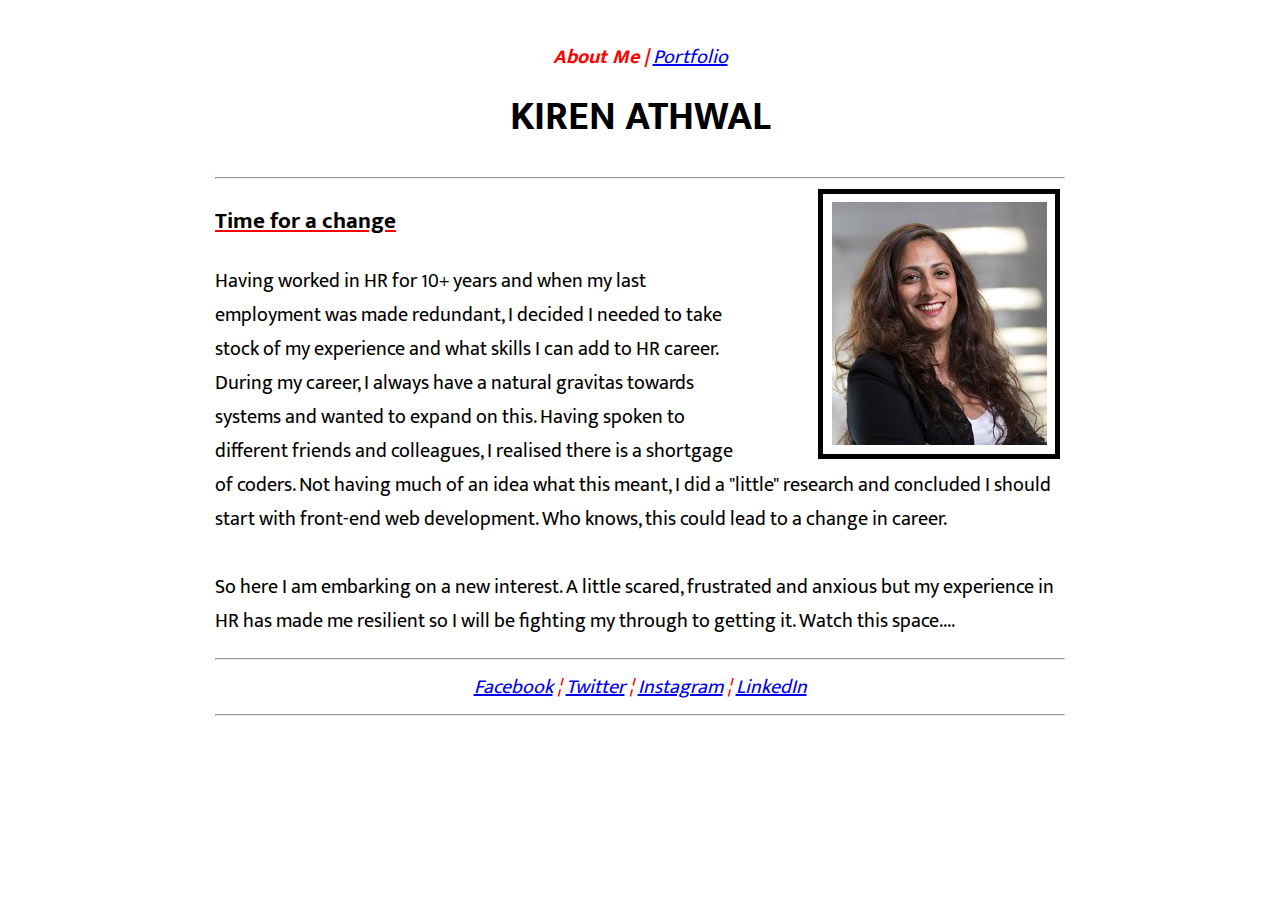
<file: index.html>
<!DOCTYPE html>
<html lang="en">

<head>
	<meta charset="UTF-8">

	<title>Kiren Athwal - About Me</title>

	<link rel="stylesheet" href="css/stylesheet.css">
	<link rel="stylesheet" href="https://fonts.googleapis.com/css?family=Mukta+Mahee">

</head>

<body>
	<nav>
	<strong>About Me |</strong>
	<a href="portfolio.html">Portfolio<a/>
	
	</nav>

	<h1>Kiren Athwal</h1>

<hr>
<div>
	<img class="photo" src="./images/photo.jpg"/>
</div>

<h3>Time for a change</h3>

	<p>
	Having worked in HR for 10+ years and when my last employment was made redundant, I decided I needed to take stock of my experience and what skills I can add to HR career.  During my career, I always have a natural gravitas towards systems and wanted to expand on this. Having spoken to different friends and colleagues, I realised there is a shortgage of coders.  Not having much of an idea what this meant, I did a "little" research and concluded I should start with front-end web development.  Who knows, this could lead to a change in career. 
</br>
</br>
	So here I am embarking on a new interest.  A little scared, frustrated and anxious but my experience in HR has made me resilient so I will be fighting my through to getting it.  Watch this space....
	</p>

<hr>

<nav>
      <a href="http://facebook.com/">Facebook</a> ¦
      <a href="http://twitter.com/">Twitter</a> ¦
      <a href="http://instagram.com/">Instagram</a> ¦
      <a href="http://linkedin.com/">LinkedIn</a>
   </nav>
<hr>

</body>

</html>
</file>
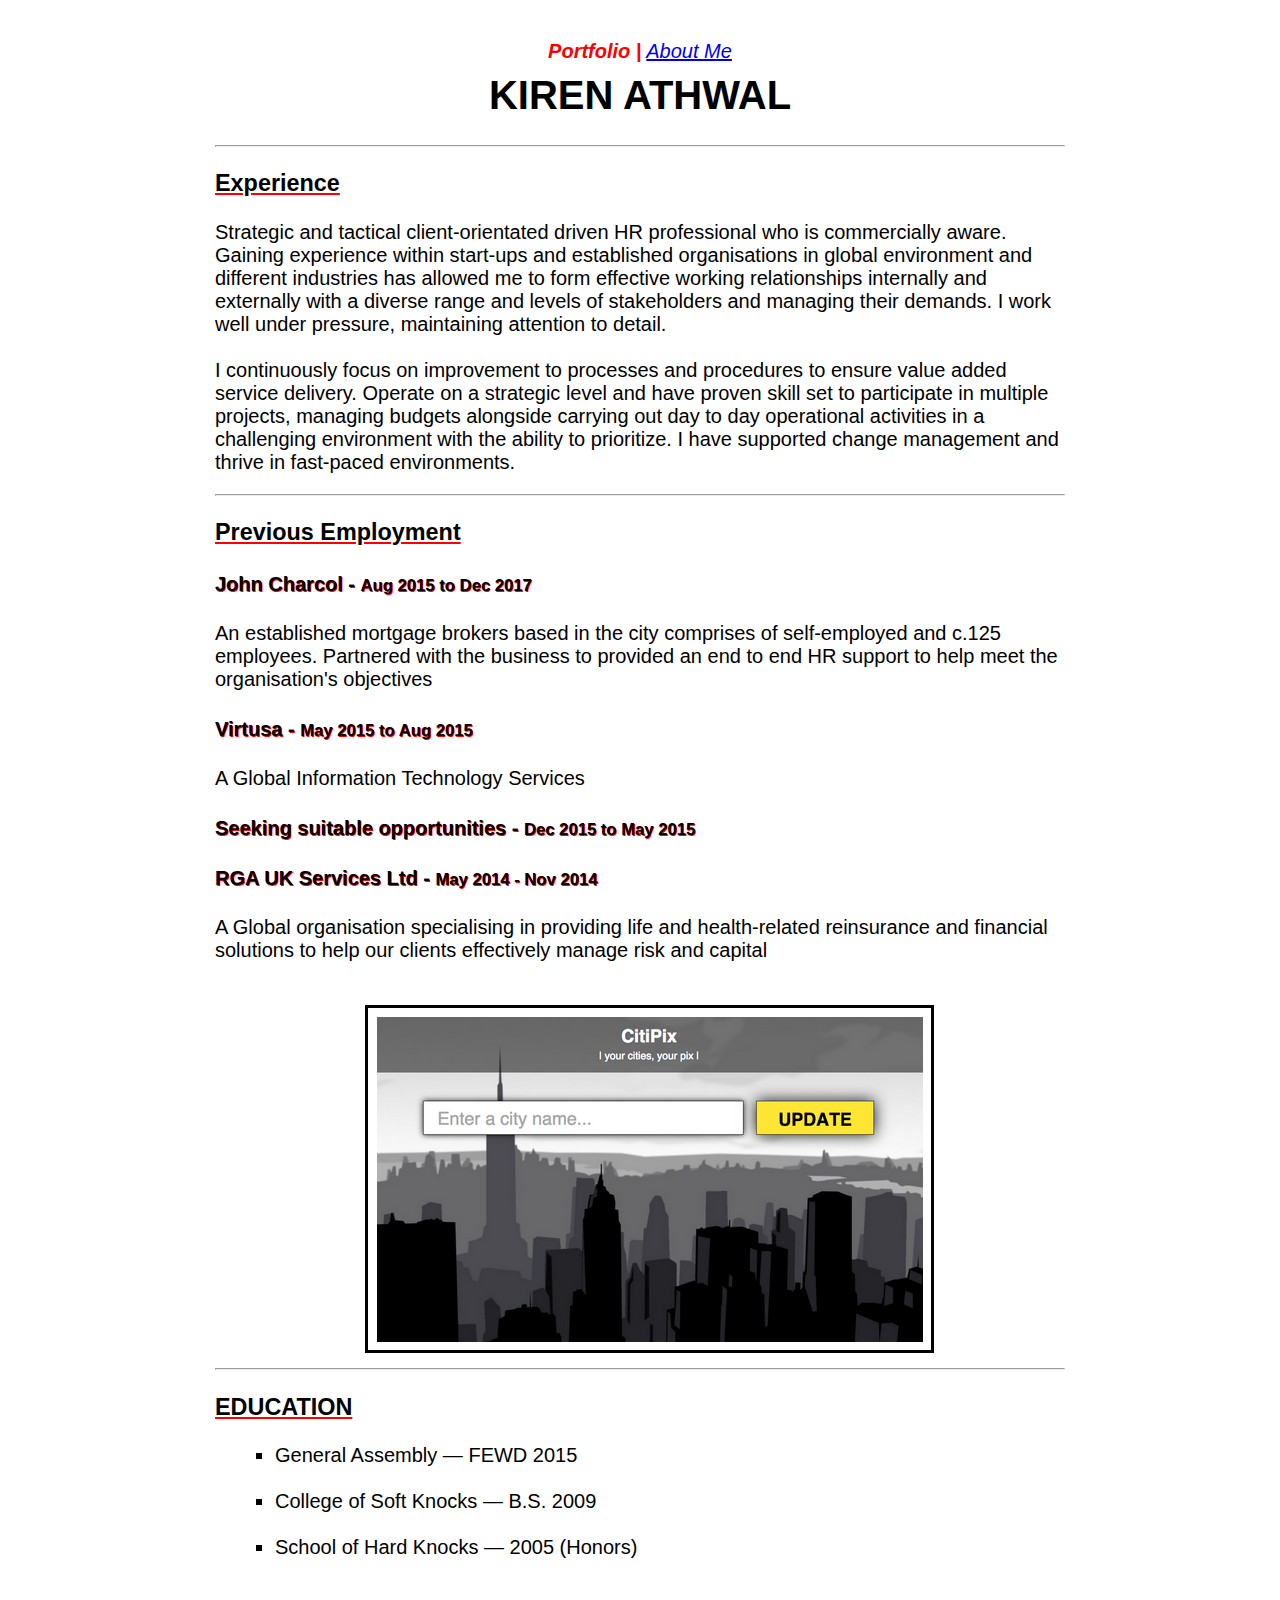
<file: portfolio.html>
<!DOCTYPE html>
<html lang="en">

<head>
	<meta charset="UTF-8">
	<title>Kiren Athwal - Portfolio</title>

	<link rel="stylesheet" href="css/stylesheet.css">
</head>


<body>
	<nav>
	<strong>Portfolio |</strong>
	<a href="index.html">About Me<a/>
	</nav>

<h1>Kiren Athwal</h1>

<hr>
	<h3>Experience</h3>
				
<p>
	Strategic and tactical client-orientated driven HR professional who is commercially aware. Gaining experience within start-ups and established organisations in global environment and different industries has allowed me to form effective working relationships internally and externally with a diverse range and levels of stakeholders and managing their demands. I work well under pressure, maintaining attention to detail.</br>
</br>
	I continuously focus on improvement to processes and procedures to ensure value added service delivery. Operate on a strategic level and have proven skill set to participate in multiple projects, managing budgets alongside carrying out day to day operational activities in a challenging environment with the ability to prioritize. I have supported change management and thrive in fast-paced environments.
</p>
	
<hr>

	<h3>Previous Employment</h3>

	<h4><strong>John Charcol</strong> - <small>Aug 2015 to Dec 2017</small>
	</h4>

		<p>An established mortgage brokers based in the city comprises of self-employed and c.125 employees.  Partnered with the business to provided an end to end HR support to help meet the organisation's objectives</p>

	<h4><strong>Virtusa</strong> - <small>May 2015 to Aug 2015</small>
	</h4>

		<p>A Global Information Technology Services</p>

	<h4><strong>Seeking suitable opportunities</strong> - <small>Dec 2015 to May 2015</small>
	</h4>

	<h4><strong>RGA UK Services Ltd</strong> - <small>May 2014 - Nov 2014</small>
	</h4>
	
		<p>A Global organisation specialising in providing life and health-related reinsurance and financial solutions 
 		to help our clients effectively manage risk and capital</p>

 </br>

	<img src="./images/citipix_deliverable.png"/>

<hr>

	<h3>EDUCATION</h3>
<ul>
	<li>General Assembly — FEWD 2015</li></br>
	<li>College of Soft Knocks — B.S. 2009</li></br>
	<li>School of Hard Knocks — 2005 (Honors)</li>
</ul>
</body>
</html>
</file>
<file: css/stylesheet.css>
head {
	text-align: center;
}

nav {
	font-style: italic;
	color: rgb(255,0,0);
	text-align: center;
}

h1  {
  text-transform: uppercase;
  font-weight: bold;
  text-align: center;
  color: black;
  margin-top: 10px;
  font-size; 20px;
}

h3 {
	text-decoration: underline;
	text-decoration-color: red;
}

h4 {
	text-shadow: 1px 1px #ff0000;
}

body {
	margin-top: 25px;
	margin-right: 200px;
	margin-bottom: 25px;
	margin-left: 200px;
	font-family: 'Mukta Mahee', sans-serif;
	font-size: 20px;
	padding: 15px;
}

.photo {
	float: right;
	border: solid;
	border-width: 5px;
	margin-top: auto 0;
	margin-right: 5px;
	margin-bottom: auto 0;
	margin-left: 75px;
	padding: auto 0px;
}

li {
	margin-left: 20px;
}

img {
	border: solid;
	border-spacing: 20px;
	float: center;
	margin-top: 0px;
	margin-right: 150px;
	margin-bottom: 0px;
	margin-left: 150px;
	padding: 1%;
}

ul {
	list-style-type: square;
}
</file>
